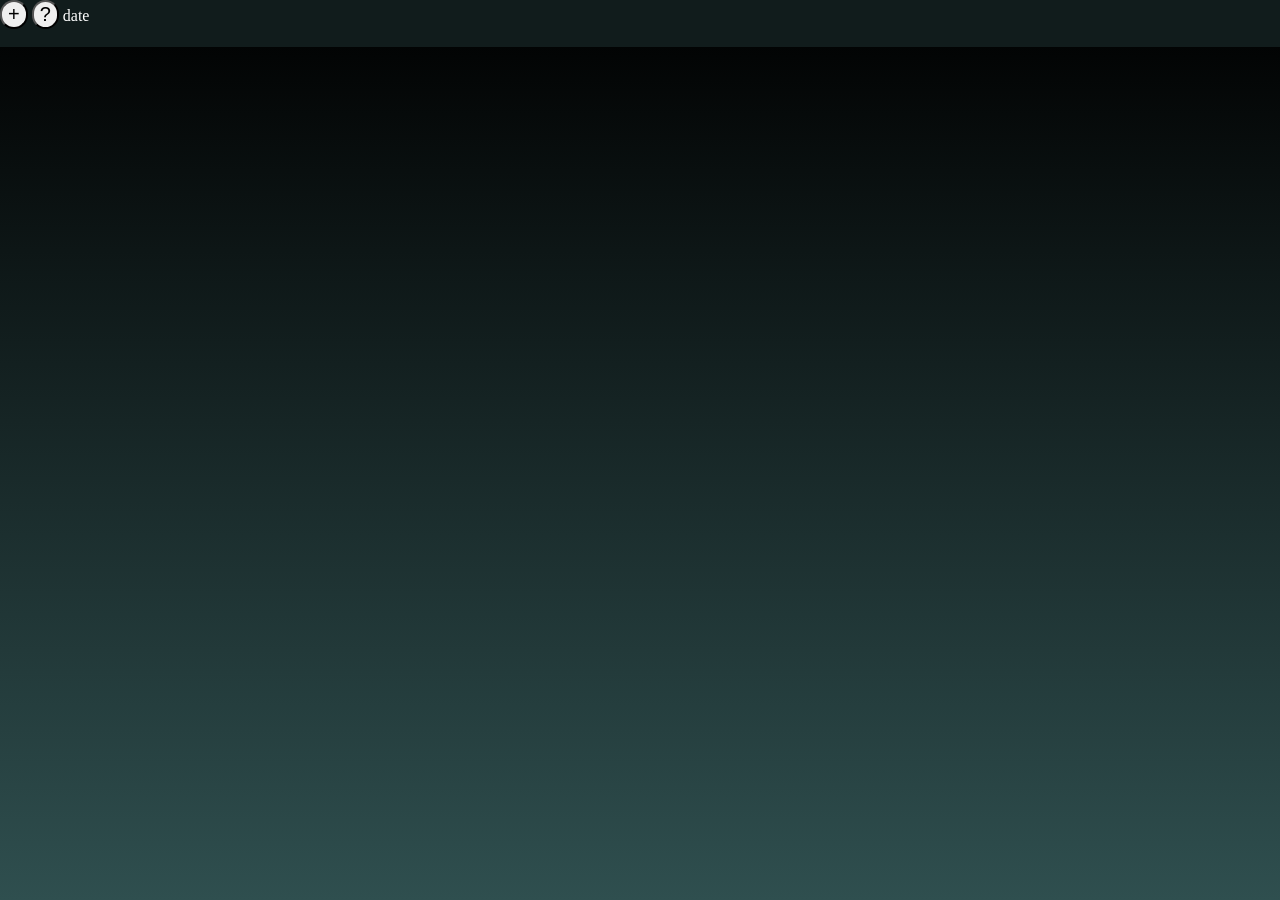
<file: index.html>
<!DOCTYE html>
<html>
<head>
	<link href="main.css" rel="stylesheet">
	<script src="main.js"></script>
</head>
<body onload="loader()">
    <div class="toper">
        <button onclick="setter(true)" title="Make a new note">+</button>
        <button title="About" onclick="hideInfo(false)">?</button>
		<a id="date">date</a>

    <br>
    <br>
	<div id="noteMaker">
		Title:<input type="text" id="Title"></input><br>
		Date:<input type="date" id="Date"></input><br>
		Note:<textarea type="text" id="Note"></textarea><br>
		<button onclick="setter(false)">Done</button>
		<button onclick="hider()">Cancel</button>
	</div>
	    </div>
	<br>
	<div id="holder"></div>
	<div id="info">
		<p>To create a new tast click the plus icon in the left hand corner. Fill out a title, due date, and some information about what you want to accomplish. Click next and it will appear on your To-Do List. </p>
		<p>All tasks are saved to your computer. This is the only device that can access them.</p>
		<button onclick="hideInfo(true)">Close</button>
	</div>
</body>
</html>
</file>
<file: main.css>
.note{
	border: 2px solid white;
	width:375px;
	display: grid;
	grid-template-columns:195px 195px;
	grid-template-rows:auto auto;
}
#text{
	grid-column-start: 1;
 	grid-column-end: 3;
}
#noteMaker{
	display:none;
}
body {
	background-image:linear-gradient(#000000,darkslategray);
    height: 100%;
    margin: 0;
    background-repeat: no-repeat;
    background-attachment: fixed;
	color:white;
}
html {
    height: 100%;
}
#del{
	font-size:20px;
	font-family: helvetica;
}
#del:hover{
	cursor:pointer;
}
#Note{
	height:70px;
}
.toper{
    width:100%;
	background-color:#111c1c;
    position: fixed;
}
#holder{
	display:grid;
	/*grid-template-columns:repeat(auto-fit,minmax(400px,1fr));*/
	width:700px;
	grid-template-columns: 1fr 1fr;
	margin-top:40px;

}
#info{
	width:250px;
	border:3px solid gray;
	border-radius:10px;
	background-color:white;
	color:black;
	font-family:helvetica;
	display:none;
	position:absolute;
	left:100px;
	top:100px;
}
button{
	border-radius:20px;
	font-size:20px;
}
</file>
